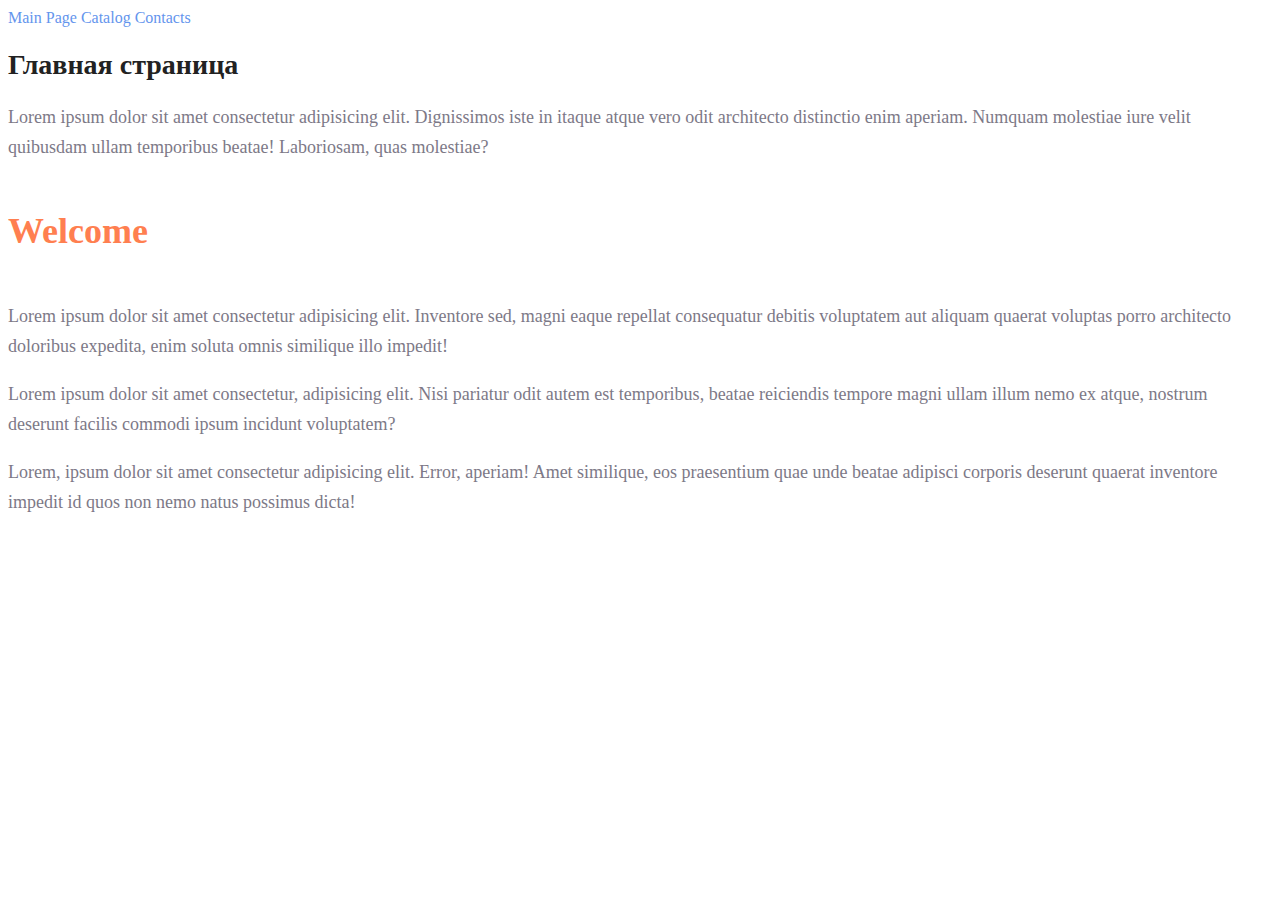
<file: folder/index.html>
<html lang="en">
<head>
    <link rel="stylesheet" href="/style.css">
    <meta charset="UTF-8">
    <meta name="viewport" content="width=device-width, initial-scale=1.0">
    <title>Document</title>
</head>
<body>
    <a class="menu__link" href="/folder/index.html">Main Page</a> 
    <a class="menu__link" href="/folder/catalog/catalog.html">Catalog</a>
    <a class="menu__link" href="/folder/index.html">Contacts</a>   
    
    <h1 class="title__h1">Главная страница</h1>
    <p class="paragraph">Lorem ipsum dolor sit amet consectetur adipisicing elit. Dignissimos iste in itaque atque vero odit architecto distinctio enim aperiam. Numquam molestiae iure velit quibusdam ullam temporibus beatae! Laboriosam, quas molestiae?</p>
    <h2 class="title__h2">Welcome</h2>
    <p class="paragraph">Lorem ipsum dolor sit amet consectetur adipisicing elit. Inventore sed, magni eaque repellat consequatur debitis voluptatem aut aliquam quaerat voluptas porro architecto doloribus expedita, enim soluta omnis similique illo impedit!</p>
    <p class="paragraph">Lorem ipsum dolor sit amet consectetur, adipisicing elit. Nisi pariatur odit autem est temporibus, beatae reiciendis tempore magni ullam illum nemo ex atque, nostrum deserunt facilis commodi ipsum incidunt voluptatem?</p>
    <p class="paragraph">Lorem, ipsum dolor sit amet consectetur adipisicing elit. Error, aperiam! Amet similique, eos praesentium quae unde beatae adipisci corporis deserunt quaerat inventore impedit id quos non nemo natus possimus dicta!</p>

</body>
</html>
</file>
<file: style.css>
a {
    text-decoration: none;
}
.menu__link{
color: cornflowerblue;
font-size: 16px;
line-height: 20px;
}
.title__h1{
    color: #222222;
    font-size: 28px;
    line-height: 36px;
    font-weight: bold;
}
.paragraph{
    font-style: normal;
    font-weight: 300; 
    font-size: 18px;
    line-height: 30px;
    color: #7D7987
}
.title__h2{
    color: coral;
    font-style: normal;
    font-weight: 700;
    font-size: 36px;
    line-height: 80px;
}
</file>
